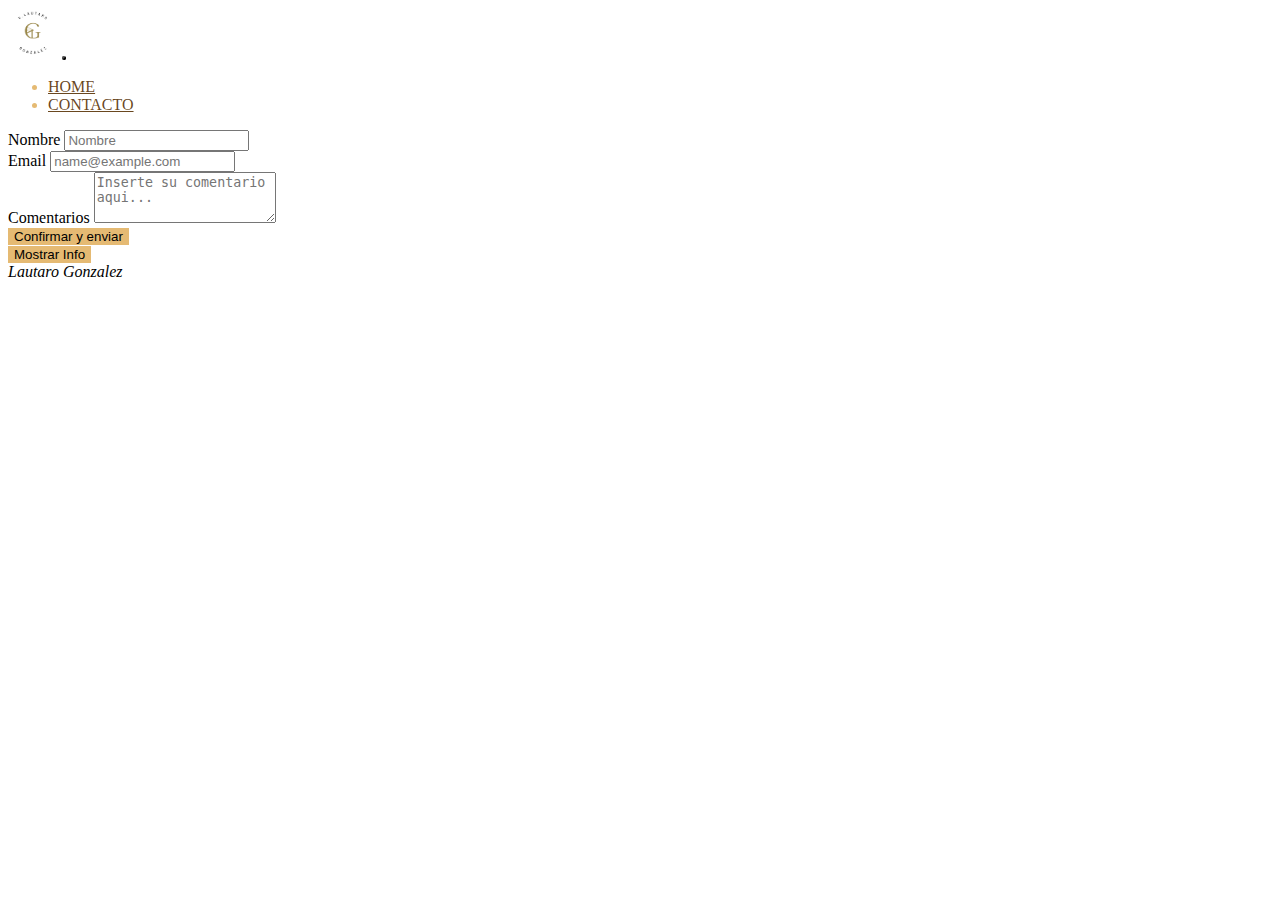
<file: src/contacto.html>
<!DOCTYPE html>
<html lang="en">
  <head>
    <meta name="viewport" content="width= device-width, initial-scale=1.0">
    <meta name="description" content="Curriculum vitae en etapa de desarrollo utilizando HTML5 CSS Y JS">
    <meta charset="UTF-8">
    <meta http-equiv="X-UA-Compatible" content="IE=edge">
    <!-- BOOTSTRAP -->
    <link
      href="https://cdn.jsdelivr.net/npm/bootstrap@5.3.0-alpha1/dist/css/bootstrap.min.css"
      rel="stylesheet"
      integrity="sha384-GLhlTQ8iRABdZLl6O3oVMWSktQOp6b7In1Zl3/Jr59b6EGGoI1aFkw7cmDA6j6gD"
      crossorigin="anonymous"
    />
    <!-- OPEN GRAPH -->
    <meta property="og:title" content="CV LAUTARO GONZALEZ"/>
    <meta property="og:url" content="https://lautaro496.github.io"/>
    <meta property="og:type" content="article"/>
    <meta property="og:description" content="Curriculum vitae desarrollado con HTML5 CSS Y JS"/>
    <meta property="og:image" content=" https://lautaro496.github.io/src/img/logo-letras.png"/>
    <meta property="og:image:type" content="image/png"/>
    <meta property="og:image:alt" content="imagen logo iniciales V L G blanco y dorado"/>
    <meta name="description" content="Descripcion de pagina. curriculum realizado con html5 css y javascript." />
    <!-- TITLE LOGO -->
    <link rel="icon" type="images/x-icon" href="img/logo-letras.png" />
    <!-- TIPOGRAFIAS Y ESTILOS-->
    <link rel="stylesheet" href="styles/style.css" />
    <title>CV-LAUTARO-GONZALEZ</title>
  </head>

  <body>
    <div class="container-fluid">
      <div class="row">
        <nav role="navigation" aria-label="navigation-bar-formulario" class="navbar navbar-expand-lg bg-body-tertiary">
          <div class="container-fluid">
            <a class="navbar-brand" href="index.html"><img src="img/logo-personal-bd.png" alt="logo-personal-navbar" height="50" width="50"></a>
            <button
              class="navbar-toggler"
              type="button"
              data-bs-toggle="collapse"
              data-bs-target="#navbarNav"
              aria-controls="navbarNav"
              aria-expanded="false"
              aria-label="Toggle navigation"
            >
            </button>
            <div class="collapse navbar-collapse" id="navbarNav">
              <ul class="navbar-nav">
                <li class="nav-item">
                  <a class="nav-link" aria-current="page" href="index.html">HOME</a>
                </li>
                <li class="nav-item">
                  <a class="nav-link active" href="contacto.html">CONTACTO</a>
                </li>
              </ul>
            </div>
          </div>
        </nav>

        <form id="dataForm" action="" method="post">
          <div class="mb-3">
            <label for="Nombre" class="form-label">Nombre</label>
            <input
              type="Nombre"
              class="form-control"
              id="FormControlInputName"
              placeholder="Nombre"
            />
          </div>
          <div class="mb-3">
            <label for="Email" class="form-label">Email</label>
            <input
              type="email"
              class="form-control"
              id="FormControlInputEmail"
              placeholder="name@example.com"
            />
          </div>
          <div class="mb-3">
            <label for="comentario" class="form-label">Comentarios</label>
            <textarea
              class="form-control"
              id="FormControlComment"
              rows="3"
              placeholder="Inserte su comentario aqui..."
            ></textarea>
            <div class="col-auto">
              <button type="submit" class="btn btn-primary mb-3 submit-button">
                Confirmar y enviar
              </button>
            </div>
          </div>
          </form>
          <form id="get-form" action="" method="get">
            <button type="submit" class="btn btn-primary mb-3 submit-button">
              Mostrar Info
            </button>
          </form>

      </div>
      <div class="row text-center">
        <footer>
           <div id="results"></div>
            <i><span>Lautaro Gonzalez</span> </i>
        </footer>
      </div>
    </div>
    <!-- BOOTSTRAP -->
    <script
      src="https://cdn.jsdelivr.net/npm/bootstrap@5.3.0-alpha1/dist/js/bootstrap.bundle.min.js"
      integrity="sha384-w76AqPfDkMBDXo30jS1Sgez6pr3x5MlQ1ZAGC+nuZB+EYdgRZgiwxhTBTkF7CXvN"
      crossorigin="anonymous"
    ></script>
    <!-- SCRIPTS -->
    <script src="scripts/script.js"></script>
  </body> 
</html>
</file>
<file: src/styles/style.css>
@import url('https://fonts.googleapis.com/css2?family=Montserrat:wght@100&display=swap');

*{
    box-sizing: border-box;
}

h4,h1{text-align: center; padding-bottom: 8%;}

ul {list-style-type: disc;}

li::marker {color: #E5BA73;}

img {border-radius: 50%;}

#main-container{
    padding: 1em 7em 1em 7em;
}
#base-row{
    box-shadow: rgba(0, 0, 0, 0.25) 0px 54px 55px, 
    rgba(0, 0, 0, 0.12) 0px -12px 30px, 
    rgba(0, 0, 0, 0.12) 0px 4px 6px, 
    rgba(0, 0, 0, 0.17) 0px 12px 13px, 
    rgba(0, 0, 0, 0.09) 0px -3px 5px;
}

#navbarNav>ul>li{margin: auto;}

#first-column {
    /* arriba | derecha | abajo | izquierda */
       padding: 1em 4em;
       background-color: #5a5a5625;
   }

#second-column {
    /* arriba | derecha | abajo | izquierda */
    padding: 1em 4em 1em 4em; 
}    
#name-title-presentation >h1{
    padding-bottom: 14%;
}
#name-title-presentation>h4 {
    padding-bottom: 14%;
}

#img-perfil, #name-title-presentation{
    width: 25vw;
    max-width: 250px;
    min-width: 60px;
    margin: auto;
}

#img-perfil > img{
    width: 100%;
    margin: auto;
    margin-bottom: 14%;
}
#linea-divisoria{
    background-color: rgba(228, 190, 66, 0.507);
    height: 0.3%;
    width: 100%;
    margin: auto;
    margin-bottom: 7%!important;
}
#experience-section > h4{
    margin-top: 40px;
}
/* MEDIA QUERYS */
@media (max-width:848) {
    #linea-divisoria {
        display: none;
    }
}
#contact-section ul{
list-style: circle;
padding: 1em;
}
/* LINK */
a {
    color: rgba(90, 52, 8, 0.904) !important;
}

a:hover {
    color: rgba(207, 163, 106, 0.973) !important;
    transition-duration: 0, 5s !important;
}
/* BUTTONS */

.submit-button{
    background-color: #E5BA73 !important;
    border: none !important;
}

.submit-button:hover{
    background-color: #FAEAB1!important;
    border: none;
}
.navbar-toggler{
    padding: 0%;
    border-radius: 50%;
}
.navbar-toggler:focus{
    box-shadow: none;
}
.navbar-toggler:hover{
    box-shadow:inset 10em 10em gold;
}

/* ICONOS */
.icon::before {
    color: #E5BA73;
}

.award::before {content: "\f559";}
.suitcase::before{content: "\f0f2";}
.contact::before{content: "\f007";}
.education::before{content:"\f19d";}
.profile::before{content:"\f4d8"}

.presentation-name-mobile {
    display: flex;
    flex-direction: column;
    justify-content: center;
    align-items: center;
}

/* TIPOGRAFIA Y TITULOS */

/* p,form{
        /* font-family: 'Montserrat', sans-serif; */
/* font-family: 'Source Sans Pro', sans-serif; */
/* font-family: 'Roboto', sans-serif; */
/* font-family: 'Poppins', sans-serif;  */
/* } */
</file>
